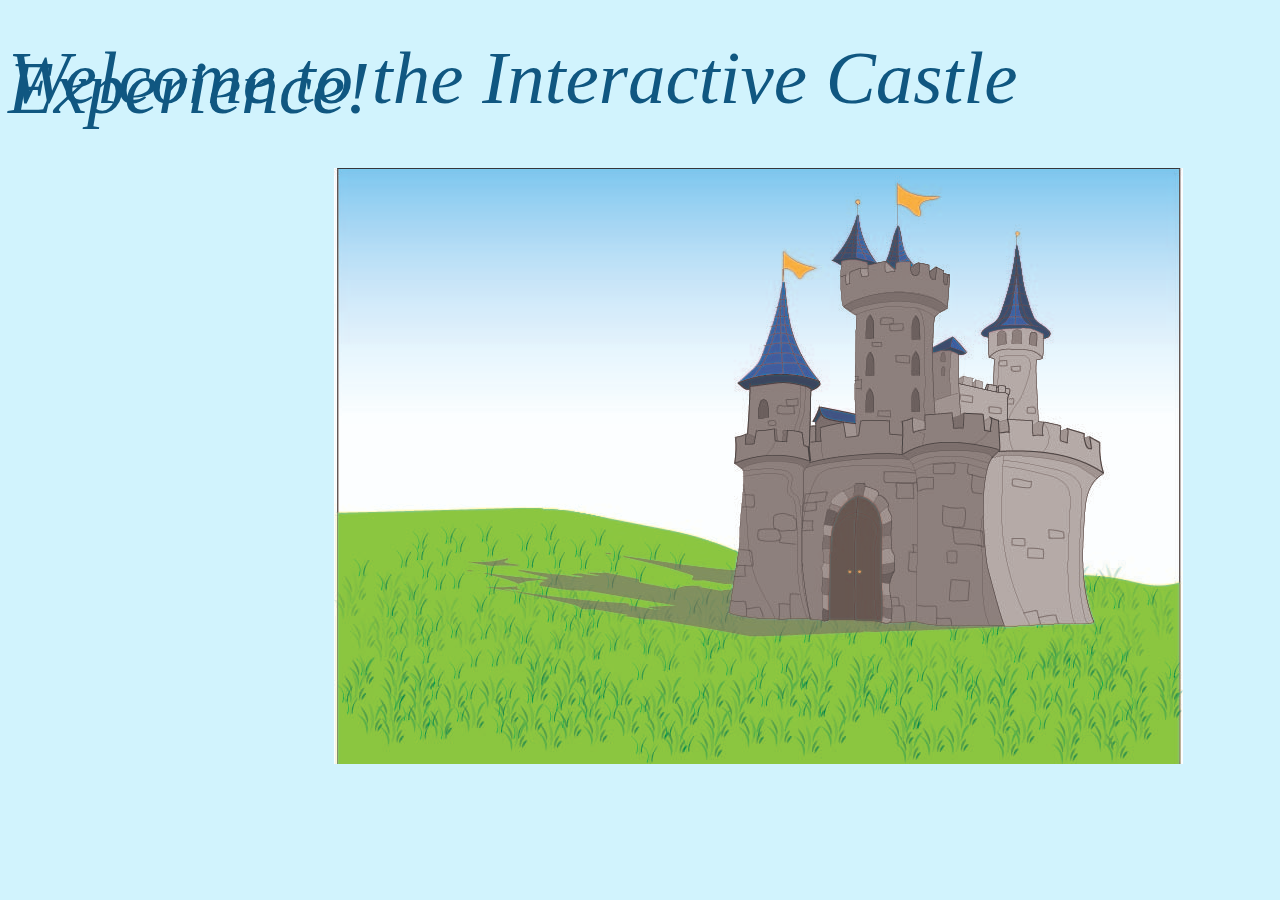
<file: index.html>
<!DOCTYPE html>
<html>
<head>
<meta charset="utf-8">
<title>Interactive Castle</title>
<link href="css/wizardtowercss.css" rel="stylesheet" type="text/css">
</head>

<body>
	<header>
		<section id="banner">
		  <h1> Welcome to the Interactive Castle Experience!</h1>
        </section>
	</header>
	<main>
		<div class= "container">
	<img src="images/Caastle.jpg" alt="castle" usemap="#castle">
			<map name="castle">
				<area shape="rect" coords="370,15,780,475" alt="castle" href="castlehall.html">
			</map>
		</div>
	</main>
</body>
</html>
</file>
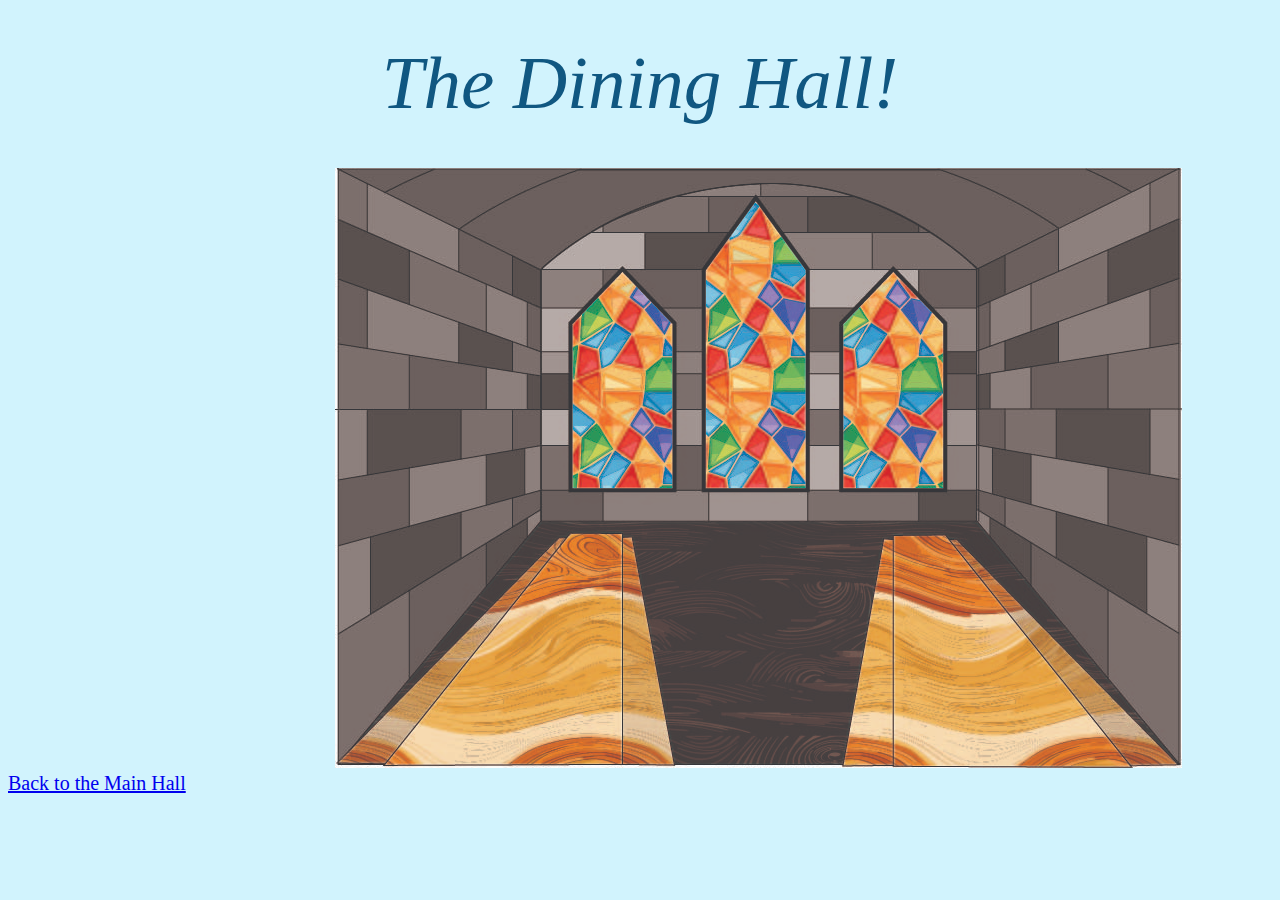
<file: castledininghall.html>
<!DOCTYPE html>
<html>
<head>
<meta charset="utf-8">
<title>Interactive Castle - Dining Hall </title>
<link href="css/wizardtowercss.css" rel="stylesheet" type="text/css">
</head>

<body>
	<header>
		<section id="banner">
		  <h1> The Dining Hall!</h1>
        </section>
	</header>
	<main>
		<div class= "container">
	<img src="images/castle-great-hall.jpg" alt="castle dining hall">
		</div>
        <footer>
            <a href="#" onclick="history.go(-1)">Back to the Main Hall</a>
        </footer>
	</main>
</body>
</html>
</file>
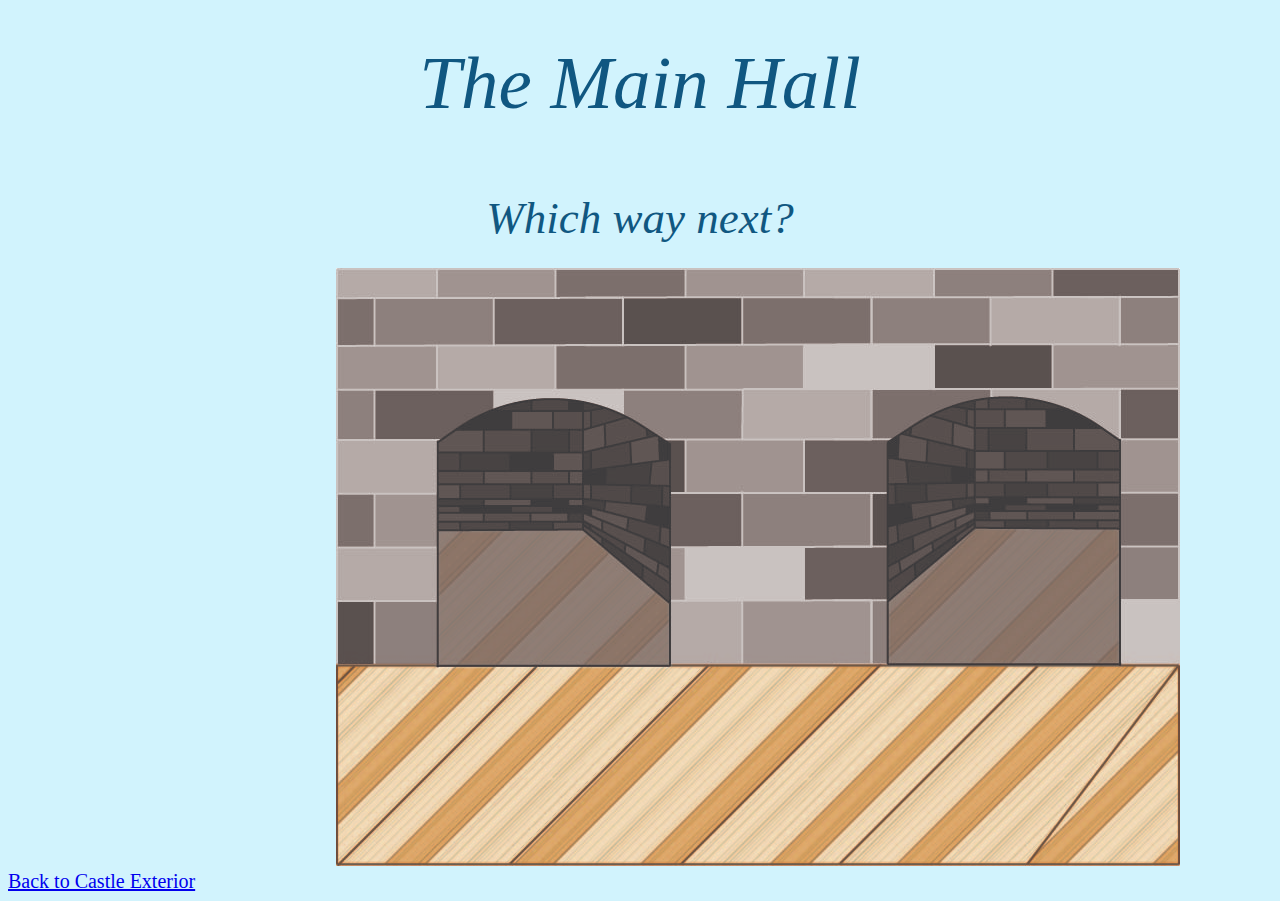
<file: castlehall.html>
<!DOCTYPE html>
<html>
<head>
<meta charset="utf-8">
<title>Interactive Castle - Castle Hall</title>
<link href="css/wizardtowercss.css" rel="stylesheet" type="text/css">
</head>

<body>
	<header>
		<section id="banner">
		  <h1> The Main Hall</h1>
        </section>
	</header>
	<main>
        <blockquote>Which way next?</blockquote>
		<div class= "container">
	<img src="images/castle-hall.jpg" alt="castle hall" usemap="#castlehall">
			<map name="castlehall">
				<area shape="rect" coords="90,113,345,403" alt="castle hall left" href="castledininghall.html">
				<area shape="rect" coords="538,121,800,403" alt="castle hall right" href="castlestairs.html">
			</map>
		</div>
	</main>
    <footer>
        <a href="#" onclick="history.go(-1)">Back to Castle Exterior</a>
    </footer>
</body>
</html>
</file>
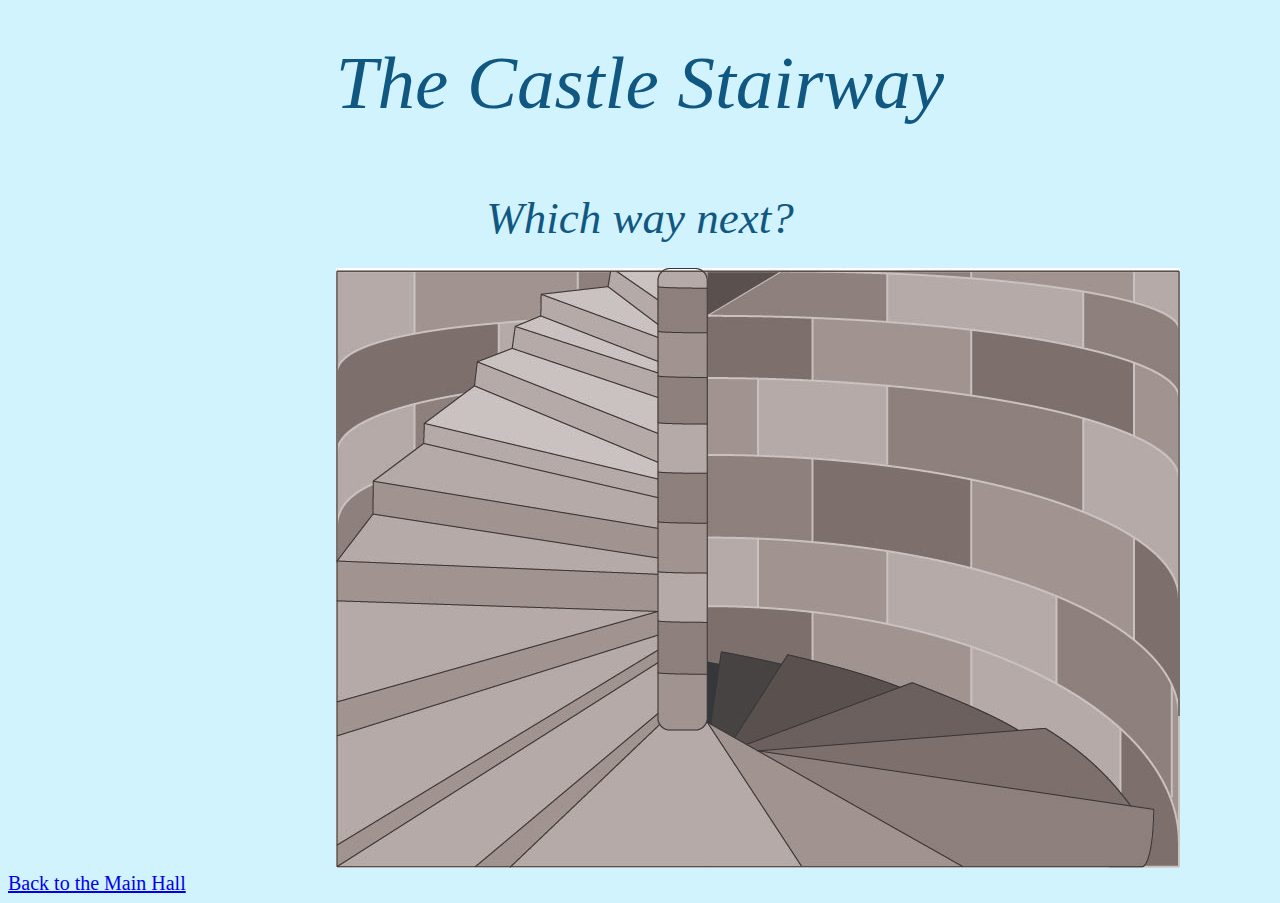
<file: castlestairs.html>
<!DOCTYPE html>
<html>
<head>
<meta charset="utf-8">
<title>Interactive Castle - Castle Stairs</title>
<link href="css/wizardtowercss.css" rel="stylesheet" type="text/css">
</head>

<body>
	<header>
		<section id="banner">
		  <h1> The Castle Stairway</h1>
        </section>
	</header>
	<main>
        <blockquote>Which way next?</blockquote>
		<div class= "container">
	<img src="images/castle-stairs.jpg" alt="castle stairway" usemap="#castlestairs">
			<map name="castlestairs">
				<area shape="rect" coords="4,1,321,550" alt="castle stairs left" href="castlewizardstower.html">
				<area shape="rect" coords="376,53,765,597" alt="castle stairs right" href="castleweaponry.html">
			</map>
		</div>
	</main>
    <footer>
        <a href="#" onclick="history.go(-1)">Back to the Main Hall</a>
    </footer>
</body>
</html>
</file>
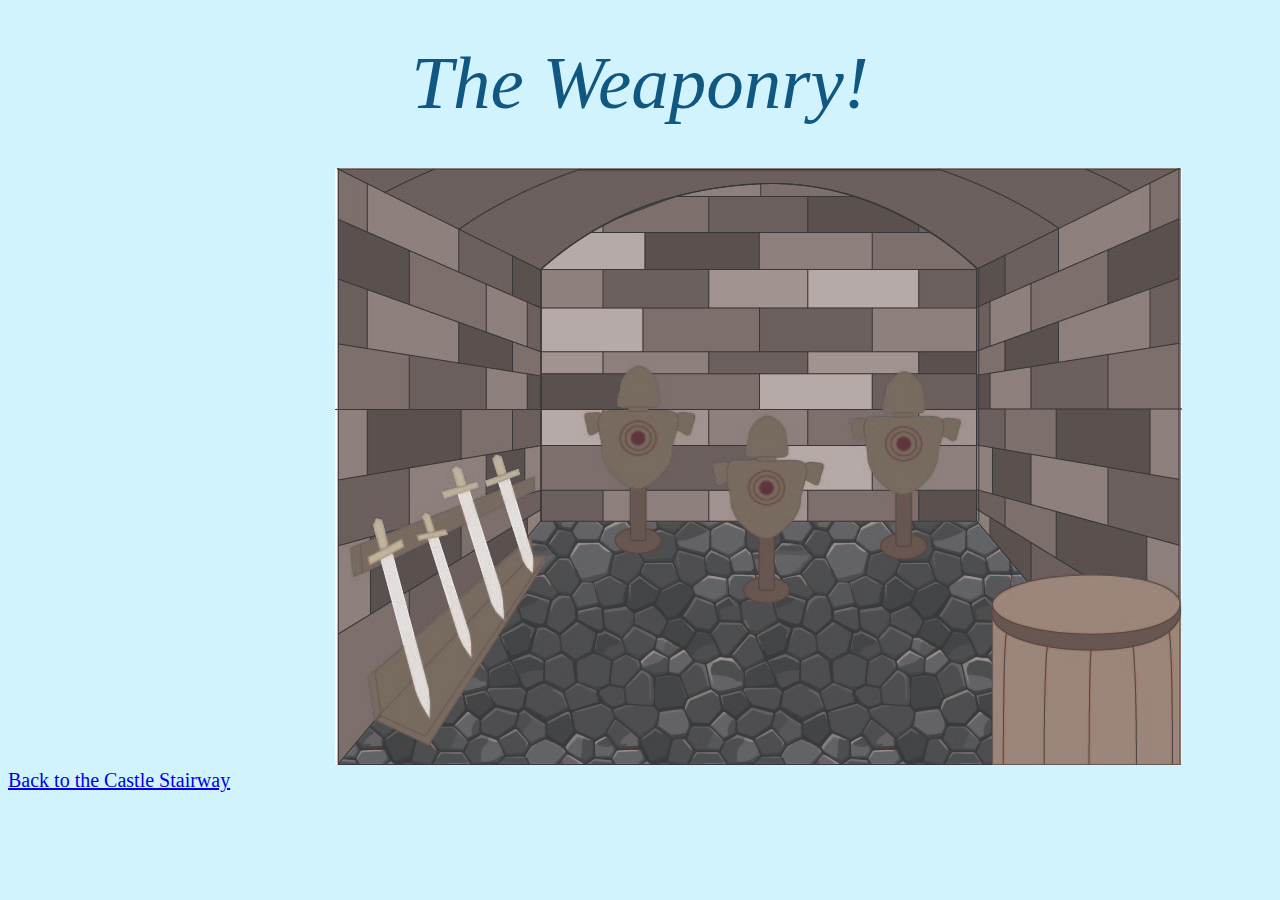
<file: castleweaponry.html>
<!DOCTYPE html>
<html>
<head>
<meta charset="utf-8">
<title>Interactive Castle - Castle Weaponry</title>
<link href="css/wizardtowercss.css" rel="stylesheet" type="text/css">
</head>

<body>
	<header>
		<section id="banner">
		  <h1> The Weaponry!</h1>
        </section>
	</header>
	<main>
		<div class= "container">
	<img src="images/castle-weaponry.jpg" alt="weaponry">
		</div>
	</main>
    <footer>
        <a href="#" onclick="history.go(-1)">Back to the Castle Stairway</a>
    </footer>
</body>
</html>
</file>
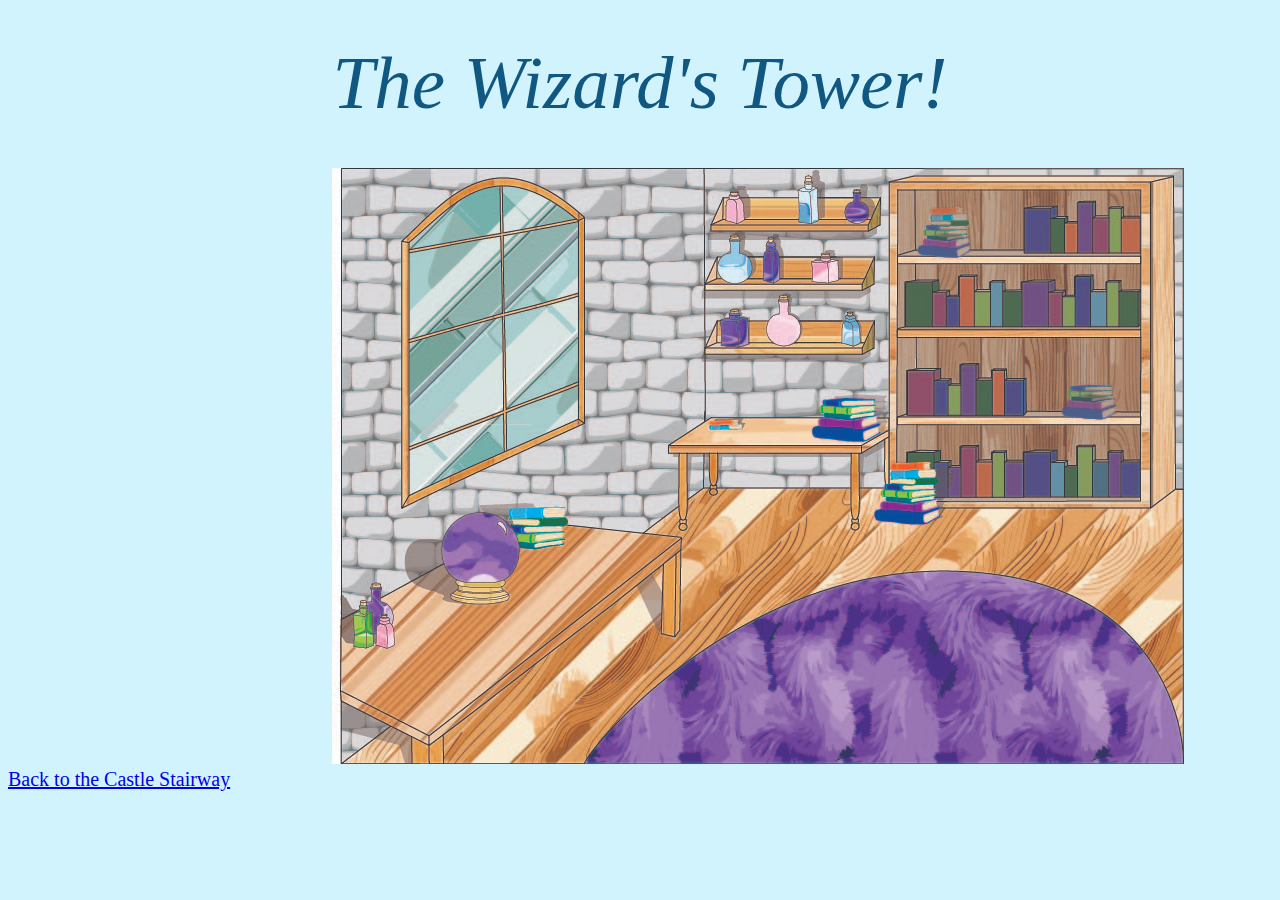
<file: castlewizardstower.html>
<!DOCTYPE html>
<html>
<head>
<meta charset="utf-8">
<title>Interactive Castle - Wizard's Tower</title>
<link href="css/wizardtowercss.css" rel="stylesheet" type="text/css">
</head>

<body>
	<header>
		<section id="banner">
		  <h1> The Wizard's Tower!</h1>
        </section>
	</header>
	<main>
		<div class= "container">
	<img src="images/wizardstower.jpg" alt="wizard's tower">
		</div>
	</main>
    <footer>
        <a href="#" onclick="history.go(-1)">Back to the Castle Stairway</a>
    </footer>
</body>
</html>
</file>
<file: css/wizardtowercss.css>
@charset "utf-8";
/* CSS Document */

body {
	background: #D1F3FD;
	
}

#banner {
    width: 100%;
    height: 150px;
    padding-bottom: 10px;
    display: flex;
    align-items: center;
    justify-content: center;
    background-color: #d1f3fd;
}

h1 {
	font-family: "Goudy Old Style", serif;
	font-weight: 400;
	font-style: italic;
	color: #105781;
	font-size: 75px;
	line-height: 10px;
}

blockquote {
	font-family: "Goudy Old Style", serif;
	font-weight: 400;
	font-style: italic;
	color: #105781;
	font-size: 45px;
	line-height: 10px;
	text-align: center;

}


.container{
	display: block;
	text-align: center;
	width: 1500px;
	}

footer{
	font-family: "Goudy Old Style", serif;
	font-size: 20px;
	text-decoration: none;
}
</file>
